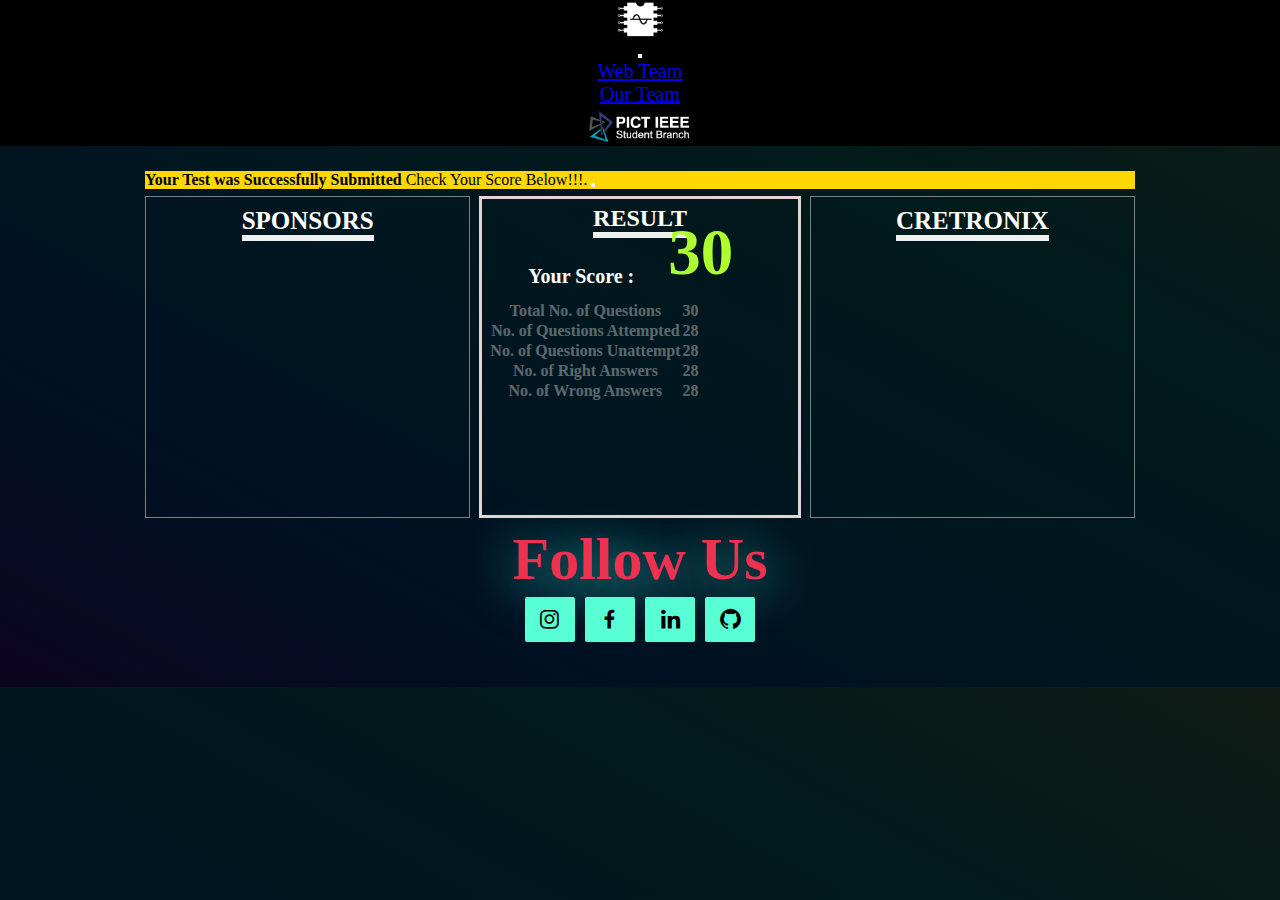
<file: pages/Result.html>
<!DOCTYPE html>
<html lang="en">

<head>
  <meta charset="UTF-8">
  <meta http-equiv="X-UA-Compatible" content="IE=edge">
  <meta name="viewport" content="width=device-width, initial-scale=1.0">
  <title>CRETRONIX | RESULT</title>
  <link rel="stylesheet" href="../css/Result.css">
  <link href='https://unpkg.com/boxicons@2.0.9/css/boxicons.min.css' rel='stylesheet'>
  <link href="https://cdn.jsdelivr.net/npm/bootstrap@5.1.3/dist/css/bootstrap.min.css" rel="stylesheet"    integrity="sha384-1BmE4kWBq78iYhFldvKuhfTAU6auU8tT94WrHftjDbrCEXSU1oBoqyl2QvZ6jIW3" crossorigin="anonymous">
</head>

<body>
  <header>
    <nav class="navbar navbar-expand-lg navbar-dark " id="navbar">
      <div class="container-fluid">
        <!-- <a class="navbar-brand" href="#">CRETRONIX'21</a> -->
        <img src="../imgs/cretronix final.png"  class="cretronix__logo" alt="" >
        <div class="pagehead">
          <!-- Web Team -->
        </div>
        <button class="navbar-toggler" type="button" data-bs-toggle="collapse" data-bs-target="#navbarSupportedContent" aria-controls="navbarSupportedContent" aria-expanded="false" aria-label="Toggle navigation">
          <span class="navbar-toggler-icon"></span>
        </button>
 
        <div class="collapse navbar-collapse" id="navbarSupportedContent">
          <ul class="navbar-nav me-auto mb-2 mb-lg-0">

          </ul>
          <form class="d-flex">
            <ul class="navbar-nav me-auto mb-2 mb-lg-0">
              <li class="nav-item">
                <a class="nav-link active  " id="nav-link" aria-current="page" href="./WebTeam.html">Web Team</a>
              </li>
              <li class="nav-item">
                <a class="nav-link active " id="nav-link" aria-current="page" href="./OurTeam.html">Our Team</a>
              </li>
              <li class="nav-item">
   
              <img src="../imgs/logo pisb_2.png" class="credenzlogo" alt=""  style="margin-top: 5px; margin-right:12px ;margin-left: 10px;">      
              </li>

            </ul>

          </form>
        </div>
      </div>
    </nav>
    </header>

  <div class="wrapper">
    <div class="alert alert-warning alert-dismissible " role="alert" style="background-color: gold;">
      <strong>Your Test was Successfully Submitted</strong> Check Your Score Below!!!.
      <button type="button" class="btn-close" data-bs-dismiss="alert" aria-label="Close"></button>
    </div>
    <section class="columns">
      <div class="column">
        <div class="box-1">
          <h2>SPONSORS</h2>
        </div>
      </div>
      <div class="column " id="column_center">
        <div class="box-2">
          <h2
            style="border-bottom: 6px solid rgb(238, 240, 240) ; width: fit-content;  margin: auto; margin-bottom: 2px;">
            RESULT</h2>
          <div class="head_box">
            <span id="score_title">Your Score : </span>
            <span id="score">30</span>
            <div class="eval_table">
              <table class="table">
                <tbody>
                  <tr>
                    <th scope="row" colspan="3">Total No. of Questions</th>
                    <td>30</td>
                  </tr>
                  <tr>
                    <th scope="row" colspan="3">No. of Questions Attempted</th>
                    <td>28</td>
                  </tr>
                  <tr>
                    <th scope="row" colspan="3 ">No. of Questions Unattempt</th>
                    <td>28</td>
                  </tr>
                  <tr>
                    <th scope="row" colspan="3"> No. of Right Answers</th>
                    <td>28</td>
                  </tr>
                  <tr>
                    <th scope="row" colspan="3">No. of Wrong Answers</th>
                    <td>28</td>
                  </tr>
                </tbody>
              </table>
            </div>
          </div>
        </div>
      </div>
      <div class="column">
        <div class="box-1">
          <h2>CRETRONIX</h2>
        </div>
      </div>
    </section>
    <footer>
      <h1 class="social_head">Follow Us</h1>
      <div class="team">
        <div class="social">
          <i class='bx bxl-instagram'></i>
          <i class='bx bxl-facebook'></i>
          <i class='bx bxl-linkedin'></i>
          <i class='bx bxl-github'></i>
        </div>
      </div>
      <br>
    </footer>

  </div>



  <script src="https://cdn.jsdelivr.net/npm/bootstrap@5.1.3/dist/js/bootstrap.bundle.min.js"
    integrity="sha384-ka7Sk0Gln4gmtz2MlQnikT1wXgYsOg+OMhuP+IlRH9sENBO0LRn5q+8nbTov4+1p"
    crossorigin="anonymous"></script>

</body>

</html>
</file>
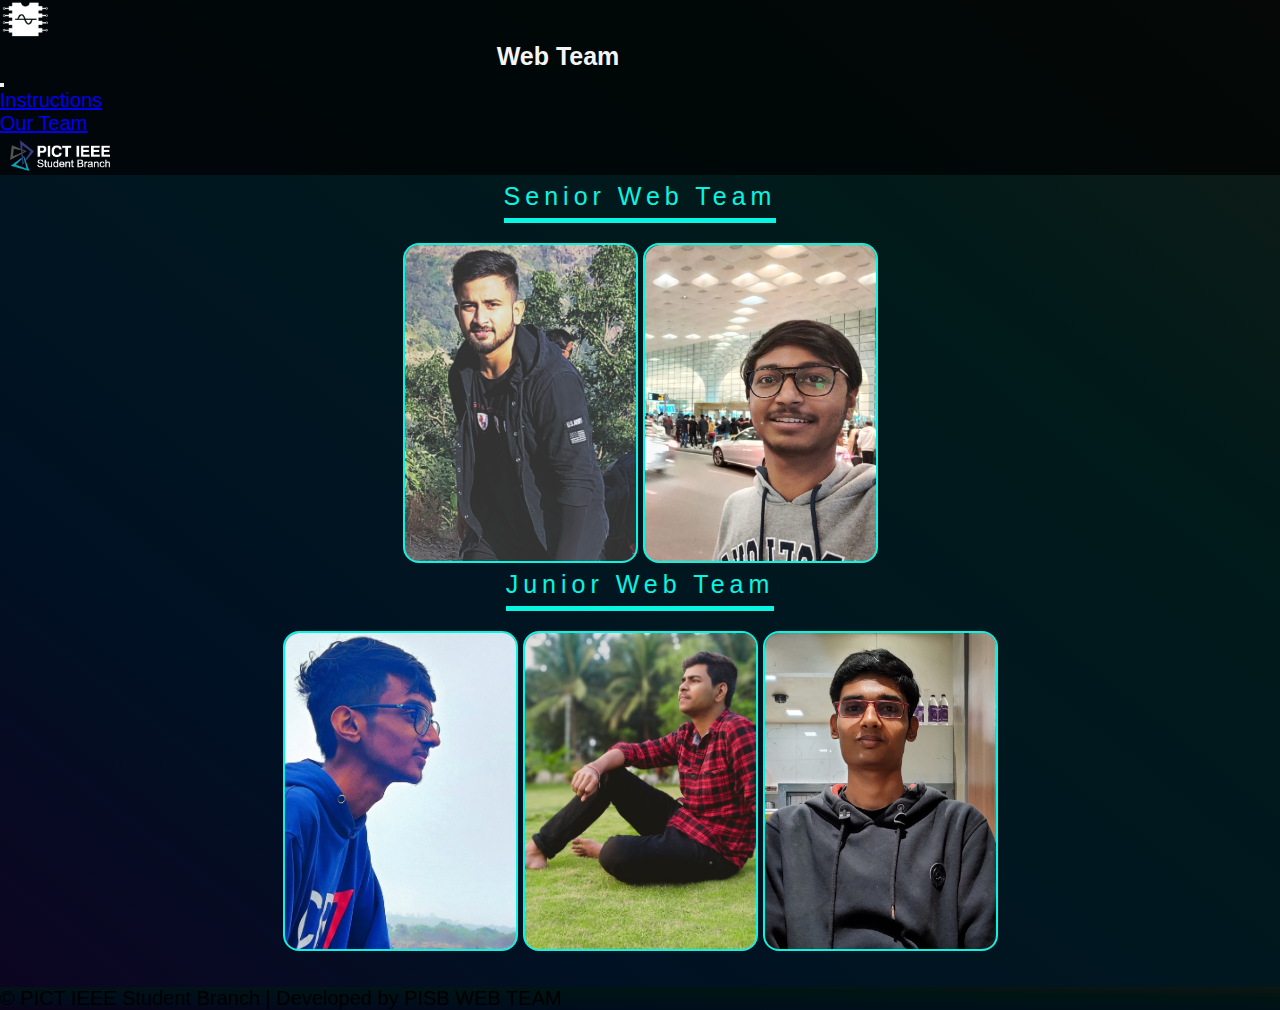
<file: pages/WebTeam.html>
<!DOCTYPE html>
<html lang="en">
<head>
    <meta charset="UTF-8">
    <meta http-equiv="X-UA-Compatible" content="IE=edge">
    <meta name="viewport" content="width=device-width, initial-scale=1.0">

    <!-- =====CSS==== -->
    <link href="https://cdn.jsdelivr.net/npm/bootstrap@5.1.3/dist/css/bootstrap.min.css" rel="stylesheet" integrity="sha384-1BmE4kWBq78iYhFldvKuhfTAU6auU8tT94WrHftjDbrCEXSU1oBoqyl2QvZ6jIW3" crossorigin="anonymous">
    <link href='https://unpkg.com/boxicons@2.0.9/css/boxicons.min.css' rel='stylesheet'>
    <link rel="stylesheet" href="../css/Web_Our_Team.css">

    <title>CRETRONIX | WEB TEAM</title>
</head>
<body>
    
    <header>
      <nav class="navbar navbar-expand-lg navbar-dark " id="navbar">
        <div class="container-fluid">
          <!-- <a class="navbar-brand" href="#">CRETRONIX'21</a> -->
          <img src="../imgs/cretronix final.png"  class="cretronix__logo" alt="" >
          <div class="pagehead">
            Web Team
          </div>
          <button class="navbar-toggler" type="button" data-bs-toggle="collapse" data-bs-target="#navbarSupportedContent" aria-controls="navbarSupportedContent" aria-expanded="false" aria-label="Toggle navigation">
            <span class="navbar-toggler-icon"></span>
          </button>
   
          <div class="collapse navbar-collapse" id="navbarSupportedContent">
            <ul class="navbar-nav me-auto mb-2 mb-lg-0">
              <!-- <li class="nav-item">
                <a class="nav-link active" aria-current="page" href="#">Instructions</a>
              </li>
              <li class="nav-item">
                <a class="nav-link" href="#">Link</a>
              <img src="./logo pisb_2.png" alt="" width="100px">      
              </li> -->

            </ul>
            <form class="d-flex">
              <ul class="navbar-nav me-auto mb-2 mb-lg-0">
                <li class="nav-item">
                  <a class="nav-link active  " id="nav-link" aria-current="page" href="./Instructions.html">Instructions</a>
                </li>
                <li class="nav-item">
                  <a class="nav-link active " id="nav-link" aria-current="page" href="./OurTeam.html">Our Team</a>
                </li>
                <li class="nav-item">
     
                <img src="../imgs/logo pisb_2.png" class="credenzlogo" alt=""  style="margin-top: 5px; margin-right:12px ;margin-left: 10px;">      
                </li>
  
              </ul>

            </form>
          </div>
        </div>
      </nav>
      </header>

  

   <div class="head">
      
       Senior Web  Team

  <!-- <span class="sub-head">Meet our Talented  Web Team </span> -->
  </div>
   <section class="content">
      
    <div class="team" style="--img: url(../imgs/Screenshot_2022-04-13-00-39-15-18_99c04817c0de5652397fc8b56c3b3817.jpg)">
      <img src="../imgs/Screenshot_2022-04-13-00-39-15-18_99c04817c0de5652397fc8b56c3b3817.jpg" alt="">
      <div class="info">
          <div class="name">Ravi Kumar Verma</div>
          <div class="title">Frontend Developer </div>
          <div class="social">
            <a style="color: black;" href="https://www.linkedin.com/in/ravi-kumar-verma-0908521b7/">

              <i class='bx bxl-linkedin' >            </i>
            </a>
             
      
      
          </div>
      </div>
  </div>
  
        
  <div class="team" style="--img: url(../imgs/Screenshot_2022-04-13-02-00-54-85_99c04817c0de5652397fc8b56c3b3817 (1).jpg)">
    <img src="../imgs/Screenshot_2022-04-13-02-00-54-85_99c04817c0de5652397fc8b56c3b3817 (1).jpg" alt="">
    <div class="info">
        <div class="name">Suyash Joshi</div>
        <div class="title">Frontend Developer </div>
        <div class="social">
          <a style="color: black;" href="
          https://www.linkedin.com/in/suyash-joshi/
        ">

            <i class='bx bxl-linkedin' >            </i>
          </a>
           
    
    
        </div>
    </div>
</div>


        

   </section>


   <div class="head">
     Junior  Web Team

  </div>
  <section class="content">
      
   <div class="team" style="--img: url(../imgs/Screenshot_2022-04-13-00-39-33-94_99c04817c0de5652397fc8b56c3b3817.jpg)">
      <img src="../imgs/Screenshot_2022-04-13-00-39-33-94_99c04817c0de5652397fc8b56c3b3817.jpg" alt="">
      <div class="info">
          <div class="name">Neeraj Bukane</div>
          <div class="title">Frontend Developer </div>
          <div class="social">
       
             <a style="color: black;" href="https://www.linkedin.com/in/neeraj-bukane-9023b7206/">
              <i class='bx bxl-linkedin' ></i>
             </a>
      
          </div>
      </div>
  </div>
</div>
<div class="team" style="--img: url(../imgs/Screenshot_2022-04-13-00-47-38-25_99c04817c0de5652397fc8b56c3b3817.jpg)">
  <img src="../imgs/Screenshot_2022-04-13-00-47-38-25_99c04817c0de5652397fc8b56c3b3817.jpg" alt="">
  <div class="info">
      <div class="name">Bhanupratap Jaiswal</div>
      <div class="title">Frontend Developer </div>
      <div class="social">

        <a style="color:black" href="https://www.linkedin.com/in/bhanupratap-jaiswal-107365215/">
          <i class='bx bxl-linkedin' ></i>
        </a>
        
        
      </div>
  </div>
</div>

   <div class="team" style="--img: url(../imgs/Screenshot_2022-04-13-00-31-28-17_99c04817c0de5652397fc8b56c3b3817.jpg)">
      <img src="../imgs/Screenshot_2022-04-13-00-31-28-17_99c04817c0de5652397fc8b56c3b3817.jpg" alt="">
      <div class="info">
          <div class="name">Sangmeshwar</div>
          <div class="title">Frontend Developer </div>
          <div class="social">
 
              <i class='bx bxl-linkedin' ></i>
           
          </div>
      </div>
  </div>







</section>
   




   <br>
   <br>




    <!-- =====FOOTER==== -->

    <footer class=" text-center text-white">
        <!-- Copyright -->
        <div class="text-center p-3" style="background-color: rgba(0, 0, 0, 0.2);">
         © PICT IEEE Student Branch | Developed by PISB WEB TEAM  
        
        </div>
      </footer>
    


    <!-- ===BOOTSTRAP JS === -->
    <script src="https://cdn.jsdelivr.net/npm/bootstrap@5.1.3/dist/js/bootstrap.bundle.min.js" integrity="sha384-ka7Sk0Gln4gmtz2MlQnikT1wXgYsOg+OMhuP+IlRH9sENBO0LRn5q+8nbTov4+1p" crossorigin="anonymous"></script>
</body>
</html>
</file>
<file: css/Result.css>
*,
::after,
::before {
  margin: 0;
  padding: 0;
  box-sizing: border-box;
}

body {
  background-image: linear-gradient(
    to left bottom,
    #121c16,
    #011a19,
    #00171f,
    #001123,
    #0d0421
  );
  overflow-x: hidden;
}
#navbar
{
  background-color: #000;
}
#nav-link
{
    font-size: 20px;
}
.cretronix__logo
{
    width: 50px;
}
.credenzlogo
{
    width: 100px;
}


.container {
  background-color: rgba(0, 0, 0, 0);
  height: 350px;
  width: 1000px;
}

.boxes {
  width: 100%;
  display: flex;
  justify-content: space-evenly;
  flex-wrap: wrap;
  color: white;
}

.box-2 {
  /* width: 300px; */
  height: 300px;
}

.team .social {
  padding-block: 0.5px;
  font-size: 25px;
}

.team .social i {
  display: inline-block;
  width: 50px;
  padding: 10px;
  background: rgb(88, 255, 213);
  border-radius: 2px;
  margin: 2px;
  cursor: pointer;
}

.team .social i:hover {
  color: var(--primary);
  background-color: #fafaf8;
}

#column_center {
  border: 3px solid rgb(230, 212, 212);
  padding: 6px;
}

.head_box {
  font-weight: 900;
  position: absolute;
}

td,
tr,
th {
  color: snow;
  padding-left: 0;
  padding-right: 0;
  opacity: 60%;
}
.eval_table {
  position: absolute;
  /* left: 30px; */
  width: 310px;
  top: 60px;
}
#score_title {
  position: absolute;
  left: 40px;
  top: 25px;
  font-size: 20px;
  width: 150px;
}

#score {
  font-size: 65px;
  margin: 0;
  padding: 0;
  position: absolute;
  color: greenyellow;
  /* border-bottom: rgb(34, 106, 214) 5px solid; */
  left: 180px;
  top: -25px;
}

.social_head {
  font-weight: 900;
  font-size: 60px;
  text-shadow: 4px 9px 50px #3cdfd6;
  color: rgb(236, 49, 81);
}
.box-2 h2 {
  font-weight: 800;
  align-content: center;
  text-align: center;
}

.box-1,
.box-3 {
  font-size: 25px;
  height: 300px;

  font-weight: 800;
}

.box-1 h2,
.box-3 h2 {
  text-align: center;
  font-weight: 700;
  font-size: 25px;
  border-bottom: 6px solid rgb(238, 240, 240);
  width: fit-content;
  margin: auto;
  margin-bottom: 2px;
}

.container-fluid {
  text-align: center;
}

.wrapper {
  padding: 5px;
  max-width: 1000px;
  width: 95%;
  margin: 20px auto;
}

.columns {
  display: flex;
  flex-flow: row wrap;
  justify-content: center;
  margin: 5px 0;
  gap: 5px;
}

.column {
  flex: 1;
  border: 1px solid gray;
  margin: 2px;
  padding: 10px;
  color: white;
}
.column:first-child {
  margin-left: 0;
}
.column:last-child {
  margin-right: 0;
}

@media screen and (max-width: 980px) {
  .columns .column {
    margin-bottom: 5px;
    flex-basis: 40%;
  }
  .columns .column:nth-last-child(2) {
    margin-right: 0;
  }
  .columns .column:last-child {
    flex-basis: 100%;
    margin: 0;
  }
}
@media screen and (max-width: 680px) {
  .columns .column {
    flex-basis: 100%;
    margin: 0 0 5px 0;
  }
}

footer {
  align-items: center;
  text-align: center;
}





/* =========================NAVBAR MEDIA QUERIES============== */


@media (max-width:2000px) and (min-width:1700px)
{

    #navbar
{
    height: 80px;
}
.cretronix__logo
{
    width: 78px;
}
.credenzlogo
{
    width: 150px;
}
#nav-link
{
    font-size: 30px;
}
footer
{
    font-size: 1.42rem;
}
.pagehead
{
    font-size: 30px;
}
}

@media (max-width:1700px) and (min-width:1500px)
{

    #navbar
{
    height: 70px;
    padding: 0;
}
.cretronix__logo
{
    width: 65px;
}
.credenzlogo
{
    width: 140px;
}
#nav-link
{
    font-size: 25px;
}
footer
{
    font-size: 1.22rem;
}
}
@media (max-width:1500px) and (min-width:1300px)
{
    #navbar
{
    height: 70px;
}
.cretronix__logo
{
    width: 60px;
}
.credenzlogo
{
    width: 120px;
    height: 40px;
   
}
#nav-link
{
    font-size: 25px;
}
footer
{
    font-size: 1.42rem;
}
}




  
@media only screen and (max-width: 1200px) and (min-width: 990px)
{
    .credenzlogo
    {
      
        width: 95px;
        /* height: 30px; */
        display: block;
        justify-content: center;
    }
    .cretronix__logo
    {
        width: 50px;
    }
}

@media only screen and (max-width: 990px) and (min-width: 320px)
{
    .pagehead
    {
        margin-left: 6%;
    }
}

@media only screen and (max-width: 990px) and (min-width: 280px)
{
    .credenzlogo
    {
        visibility: hidden;
    }
}


  @media only screen and (max-width: 420px) and (min-width: 320px) {


    footer
    {
        font-size: .8rem;
    }
  }
</file>
<file: css/Web_Our_Team.css>
:root
{
    --primary :#07f5e1;

}


*{
  margin: 0;
  padding: 0;
  box-sizing: border-box;
  font-family: 'Poppins', sans-serif;
} 
body
{
  margin: 0;
  padding: 0;

  /* 1 */
  /* background-image: linear-gradient(to right bottom, #000000, #0f0108, #160312, #19071c, #160c26, #170c28, #190c29, #1b0c2b, #230722, #260319, #26010e, #250101); */


  /* 2 */
  background-image: linear-gradient(to left bottom, #121c16, #011a19, #00171f, #001123, #0d0421);


  /* 3 */
  /* background-image: linear-gradient(to left top, #000000, #150005, #210106, #2a0104, #330000); */


}

#navbar
{
  background-color: #000;
}
#nav-link
{
    font-size: 20px;
}
.pagehead
{
    color: whitesmoke;
    font-weight: 500;
    margin-left: 38.8%;
    font-size: 25px;
}

.head
{
    text-align: center;
    margin: auto;
    max-width: 90vh;
    padding-block: 7px;
    font-size: 25px;
    color: var(--primary);
    border-bottom: 5px solid var(--primary);
    margin-bottom: 3px;
    letter-spacing: 5px; 
    width: fit-content;

}

.sub-head
{
    text-align: center;
    margin: auto;
    max-width: 30vh;
    margin-bottom: 8px; 
    color: var(--primary);
    font-size: 20px;
    width: fit-content;
    letter-spacing: 4px;

}
.content
{
    margin-top: 20px;
    
}
section
{
    display: flex;
    flex-wrap: wrap;
    justify-content: center;
    align-content: center;
    gap: 20px;
    /* width: 900px;
    margin: auto; */
   
}
.cretronix__logo
{
    width: 50px;
}
.credenzlogo
{
    width: 100px;
}
.team
{
    width: 235px;
    height: 320px;
    overflow: hidden;
    /* margin: 8px; */
    border: 2px solid var(--primary);
    border-radius: 16px;
    position: relative;
    background-color: #615a5a;
    /* overflow: hidden; */

}


.team::before
{
    content: '';
    background-image: var(--img);
    background-position: center;
    background-size: cover;
    position: absolute;
    top: 0;
    left: 0;
    right: 0;
    bottom: 0;
    z-index: 1;
    filter: blur(4px) ;



}

.team img
{
    position: absolute;
    top: 0;
    left: 0;
    width: 235px;
    height: 320px;
    border-radius: 16px;
    z-index: 3;
    object-fit: cover;
    border: none;
}

.team:hover img
{
    width: 160px;
    height: 200px;
    border: 2px solid var(--primary);
    left: 40px;
    top: 8px;
    -webkit-transition: all 500ms ease;
    -moz-transition: all 500ms ease;
    -ms-transition: all 500ms ease;
    -o-transition: all 500ms ease;
    transition: all 500ms ease;
}

.team .info
{
    background-color: aliceblue;
    position: absolute;
    bottom: 0px;
    left: 0;
    right: 0;
    z-index: 2;
    color: #000000;
    padding: 10px;
    border-top:18px solid var(--primary);
    border-radius: 50% 50% 0px 0px ;
    padding-top: 70px;
    text-align: center;
    transform: scale(1)

    
}

.team .name
{
    font-size: 20px;
    font-weight: 600;
    
    text-transform: capitalize;
}

.team .title
{
    color: grey;
    font-weight: 600;
    text-transform: capitalize;
}

.team:hover .info
{
    transform: scale(1);
}

.team .social
{
    padding-block: .5px;
    font-size: 20px;

}

.team .social i
{
    display: inline-block;
    width: 38px;
    padding: 10px;
    background: rgb(190, 190, 190);
    border-radius: 8px;
    margin: 2px;
    cursor: pointer;
}

.team .social i:hover
{
    color: var(--primary);
    background-color: #070007;
}


#event__navbar
{
  background: #000;
}

.event__logo
{
  width: 60px;
  height: 40px;
}

.pisb__logo
{
  width: 100px;
  height: 40px;
}


footer
{
    font-size: 1.25rem;
    /* background:linear-gradient(55deg,#7e028f,#0e0b3d); */
    font-weight: 500;
    background-image: linear-gradient(to left bottom, #121c16, #011a19, #00171f, #001123, #0d0421);

}



@media (max-width:991px) {

    .credenzlogo{
        display: none;
    }
}






@media (max-width:1280px) and (min-width:1200px)
{
    section
    {
        gap: 5px;
    }
}

@media (max-width:1200px) and (min-width:1150px)
{
    section
    {
        gap: 5px;
    }
    .team
{
    width: 205px;
    height: 280px;
    overflow: hidden;
    /* margin: 8px; */
    border: 2px solid var(--primary);
    border-radius: 16px;
    position: relative;
    background-color: #615a5a;
    /* overflow: hidden; */

}



.team::before
{
    content: '';
    background-image: var(--img);
    background-position: center;
    background-size: cover;
    position: absolute;
    top: 0;
    left: 0;
    right: 0;
    bottom: 0;
    z-index: 1;
    filter: blur(4px) ;



}
.team .name
{
    font-size: 20px;
    font-weight: 600;
    margin-top: 5px;
    text-transform: capitalize;
}

.team img
{
    position: absolute;
    top: 0;
    left: 0;
    width: 205px;
    height: 280px;
    border-radius: 16px;
    z-index: 3;
    object-fit: cover;
    border: none;
}

.team:hover img
{
    width: 150px;
    height: 180px;
    border: 2px solid var(--primary);
    left: 26px;
    top: 2px;
    -webkit-transition: all 500ms ease;
    -moz-transition: all 500ms ease;
    -ms-transition: all 500ms ease;
    -o-transition: all 500ms ease;
    transition: all 500ms ease;
}

.team .info
{
    background-color: aliceblue;
    position: absolute;
    bottom: 0px;
    left: 0;
    right: 0;
    z-index: 2;
    color: #000000;
    padding: 10px;
    border-top:18px solid var(--primary);
    border-radius: 50% 50% 0px 0px ;
    padding-top: 70px;
    text-align: center;
    transform: scale(1)

    
}
.team .social
{
    padding-block: .5px;
    font-size: 15px;

}

.team .social i
{
    display: inline-block;
    width: 38px;
    padding: 10px;
    background: rgb(190, 190, 190);
    border-radius: 8px;
    /* margin: 2px; */
    cursor: pointer;
}

}


@media (max-width:1150px) and (min-width:1000px)
{
    section
    {
        gap: 5px;
    }
    .team
    {
        width: 185px;
        height: 250px;
        overflow: hidden;
        /* margin: 8px; */
        border: 2px solid var(--primary);
        border-radius: 16px;
        position: relative;
        background-color: #615a5a;
        /* overflow: hidden; */
    
    }
    
    
    
    .team::before
    {
        content: '';
        background-image: var(--img);
        background-position: center;
        background-size: cover;
        position: absolute;
        top: 0;
        left: 0;
        right: 0;
        bottom: 0;
        z-index: 1;
        filter: blur(4px) ;
    
    
    
    }
    .team .name
    {
        font-size: 20px;
        font-weight: 600;
        margin-top: 5px;
        text-transform: capitalize;
    }
    
    .team img
    {
        position: absolute;
        top: 0;
        left: 0;
        width: 185px;
        height: 250px;
        border-radius: 16px;
        z-index: 3;
        object-fit: cover;
        border: none;
    }
    
    .team:hover img
    {
        width: 110px;
        height: 140px;
        border: 2px solid var(--primary);
        left: 36px;
        top: 2px;
        -webkit-transition: all 500ms ease;
        -moz-transition: all 500ms ease;
        -ms-transition: all 500ms ease;
        -o-transition: all 500ms ease;
        transition: all 500ms ease;
    }
    
    .team .info
    {
        background-color: aliceblue;
        position: absolute;
        bottom: 0px;
        left: 0;
        right: 0;
        z-index: 2;
        color: #000000;
        padding: 10px;
        border-top:18px solid var(--primary);
        border-radius: 50% 50% 0px 0px ;
        padding-top: 70px;
        text-align: center;
        transform: scale(1)
    
        
    }
    .team .social
    {
        padding-block: .5px;
        font-size: 14px;
    
    }
    
    .team .social i
    {
        display: inline-block;
        width: 28px;
        padding: 10px;
        background: rgb(190, 190, 190);
        border-radius: 8px;
        /* margin: 2px; */
        cursor: pointer;
    }
}


@media (max-width:1500px) and (min-width:1400px)
{
    
section
{
    display: flex;
    flex-wrap: wrap;
    justify-content: center;
    align-content: center;
    gap: 10px;
    /* width: 900px;
    margin: auto; */
   
}

.team
{
    width: 265px;
    height: 340px;
    overflow: hidden;
    /* margin: 8px; */
    border: 2px solid var(--primary);
    border-radius: 16px;
    position: relative;
    background-color: #615a5a;
    /* overflow: hidden; */

}


.team::before
{
    content: '';
    background-image: var(--img);
    background-position: center;
    background-size: cover;
    position: absolute;
    top: 0;
    left: 0;
    right: 0;
    bottom: 0;
    z-index: 1;
    filter: blur(4px) ;



}

.team img
{
    position: absolute;
    top: 0;
    left: 0;
    width: 265px;
    height: 340px;
    border-radius: 16px;
    z-index: 3;
    object-fit: cover;
    border: none;
}

.team:hover img
{
    width: 160px;
    height: 200px;
    border: 2px solid var(--primary);
    left: 47px;
    top: 8px;
    -webkit-transition: all 500ms ease;
    -moz-transition: all 500ms ease;
    -ms-transition: all 500ms ease;
    -o-transition: all 500ms ease;
    transition: all 500ms ease;
}

.team .info
{
    background-color: aliceblue;
    position: absolute;
    bottom: 0px;
    left: 0;
    right: 0;
    z-index: 2;
    color: #000000;
    padding: 10px;
    border-top:18px solid var(--primary);
    border-radius: 50% 50% 0px 0px ;
    padding-top: 70px;
    text-align: center;
    transform: scale(1)

    
}

.team .name
{
    font-size: 25px;
    font-weight: 600;
    
    text-transform: capitalize;
}

.team .title
{
    color: grey;
    font-weight: 600;
    text-transform: capitalize;
}

}
@media (max-width:1800px) and (min-width:1600px)
{
    
section
{
    display: flex;
    flex-wrap: wrap;
    justify-content: center;
    align-content: center;
    gap: 20px;
    /* width: 900px;
    margin: auto; */
   
}

.team
{
    width: 285px;
    height: 340px;
    overflow: hidden;
    /* margin: 8px; */
    border: 2px solid var(--primary);
    border-radius: 16px;
    position: relative;
    background-color: #615a5a;
    /* overflow: hidden; */

}


.team::before
{
    content: '';
    background-image: var(--img);
    background-position: center;
    background-size: cover;
    position: absolute;
    top: 0;
    left: 0;
    right: 0;
    bottom: 0;
    z-index: 1;
    filter: blur(4px) ;



}

.team img
{
    position: absolute;
    top: 0;
    left: 0;
    width: 285px;
    height: 340px;
    border-radius: 16px;
    z-index: 3;
    object-fit: cover;
    border: none;
}

.team:hover img
{
    width: 160px;
    height: 200px;
    border: 2px solid var(--primary);
    left: 55px;
    top: 8px;
    -webkit-transition: all 500ms ease;
    -moz-transition: all 500ms ease;
    -ms-transition: all 500ms ease;
    -o-transition: all 500ms ease;
    transition: all 500ms ease;
}

.team .info
{
    background-color: aliceblue;
    position: absolute;
    bottom: 0px;
    left: 0;
    right: 0;
    z-index: 2;
    color: #000000;
    padding: 10px;
    border-top:18px solid var(--primary);
    border-radius: 50% 50% 0px 0px ;
    padding-top: 70px;
    text-align: center;
    transform: scale(1)

    
}

.team .name
{
    font-size: 25px;
    font-weight: 600;
    
    text-transform: capitalize;
}

.team .title
{
    color: grey;
    font-weight: 600;
    text-transform: capitalize;
}

}

@media (max-width:2000px) and (min-width:1800px)
{
    
section
{
    display: flex;
    flex-wrap: wrap;
    justify-content: center;
    align-content: center;
    gap: 20px;
    /* width: 900px;
    margin: auto; */
   
}

.team
{
    width: 305px;
    height: 370px;
    overflow: hidden;
    /* margin: 8px; */
    border: 2px solid var(--primary);
    border-radius: 16px;
    position: relative;
    background-color: #615a5a;
    /* overflow: hidden; */

}


.team::before
{
    content: '';
    background-image: var(--img);
    background-position: center;
    background-size: cover;
    position: absolute;
    top: 0;
    left: 0;
    right: 0;
    bottom: 0;
    z-index: 1;
    filter: blur(4px) ;



}

.team img
{
    position: absolute;
    top: 0;
    left: 0;
    width: 305px;
    height: 370px;
    border-radius: 16px;
    z-index: 3;
    object-fit: cover;
    border: none;
}

.team:hover img
{
    width: 180px;
    height: 250px;
    border: 2px solid var(--primary);
    left: 65px;
    top: 10px;
    -webkit-transition: all 500ms ease;
    -moz-transition: all 500ms ease;
    -ms-transition: all 500ms ease;
    -o-transition: all 500ms ease;
    transition: all 500ms ease;
}

.team .info
{
    background-color: aliceblue;
    position: absolute;
    bottom: 0px;
    left: 0;
    right: 0;
    z-index: 2;
    color: #000000;
    padding: 10px;
    border-top:18px solid var(--primary);
    border-radius: 50% 50% 0px 0px ;
    padding-top: 70px;
    text-align: center;
    transform: scale(1)

    
}

.team .name
{
    font-size: 25px;
    font-weight: 600;
    
    text-transform: capitalize;
}

.team .title
{
    color: grey;
    font-weight: 600;
    text-transform: capitalize;
}
.head
{
    font-size: 30px;
}


}


#navbar
{
  background-color: rgba(0, 0, 0, 0.7);
}

.pagehead
{
    color: whitesmoke;
    font-weight: 700;
    margin-left: 38.8%;
    font-size: 25px;
}


/* =========================NAVBAR MEDIA QUERIES============== */


@media (max-width:2000px) and (min-width:1700px)
{

    #navbar
{
    height: 80px;
}
.cretronix__logo
{
    width: 78px;
}
.credenzlogo
{
    width: 150px;
}
#nav-link
{
    font-size: 30px;
}
footer
{
    font-size: 1.42rem;
}
.pagehead
{
    font-size: 30px;
}
}

@media (max-width:1700px) and (min-width:1500px)
{

    #navbar
{
    height: 70px;
    padding: 0;
}
.cretronix__logo
{
    width: 65px;
}
.credenzlogo
{
    width: 140px;
}
#nav-link
{
    font-size: 25px;
}
footer
{
    font-size: 1.22rem;
}
}
@media (max-width:1500px) and (min-width:1300px)
{
    #navbar
{
    height: 70px;
}
.cretronix__logo
{
    width: 60px;
}
.credenzlogo
{
    width: 120px;
    height: 40px;
   
}
#nav-link
{
    font-size: 25px;
}
footer
{
    font-size: 1.42rem;
}
}




  
@media only screen and (max-width: 1200px) and (min-width: 990px)
{
    .credenzlogo
    {
      
        width: 95px;
        height: 34px;
        display: block;
        justify-content: center;
    }
    .cretronix__logo
    {
        width: 50px;
    }
}

@media only screen and (max-width: 990px) and (min-width: 320px)
{
    .pagehead
    {
        margin-left: 6%;
    }
}

@media only screen and (max-width: 990px) and (min-width: 280px)
{
    .credenzlogo
    {
        visibility: hidden;
    }
}


  @media only screen and (max-width: 420px) and (min-width: 320px) {


    footer
    {
        font-size: .8rem;
    }
  }
</file>
